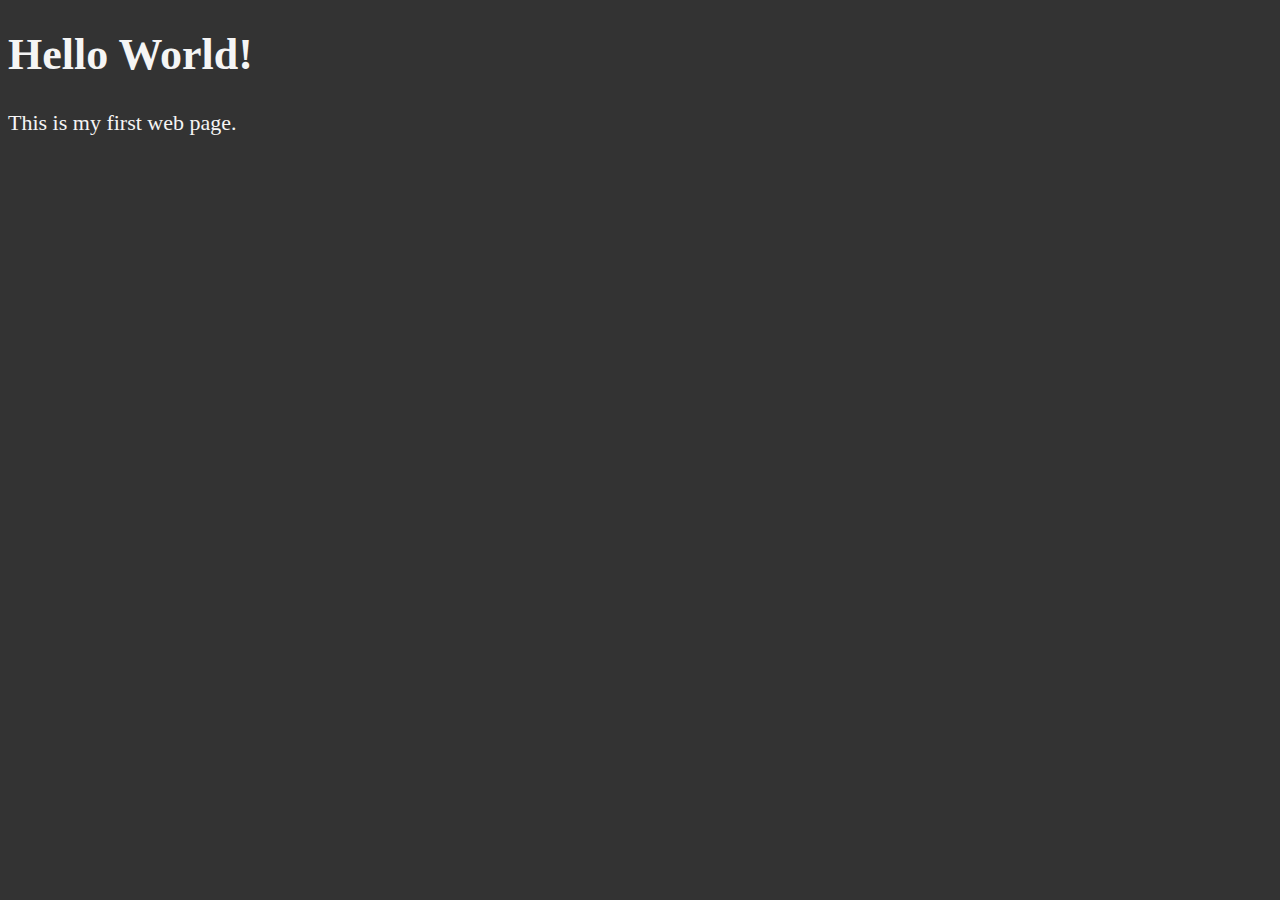
<file: 01_LESSON_GETTING_STARTED/index.html>
<!--Doctype declaration: NESSESARY FOR EVERY HTML FILE-->
<!DOCTYPE html>
<html lang="en">
    <!--Data that is not seen on the page, but meta data about the page is in the head area-->
    <head>
        <!--The charset attribute specifies the character encoding for the HTML document.-->
        <meta charset="UTF-8">
        <!--To title the webpage. At the top of the browser-->
        <title>My First Web Page</title>
        <!--Style element; CSS, to make the page "dark mode"-->
        <style>
            html{
                font-size: 22px
            }

            body{
                background-color: #333;
                color: whitesmoke;
            }
        </style>
    </head>
    <!--The part of the page that everyone sees in the browser-->
    <body>
        <!--To create a header. Change the number after the h to change size-->
        <h1>Hello World!</h1>
        <!--Paragraph-->
        <p>This is my first web page.</p>
    </body>
</html>
</file>
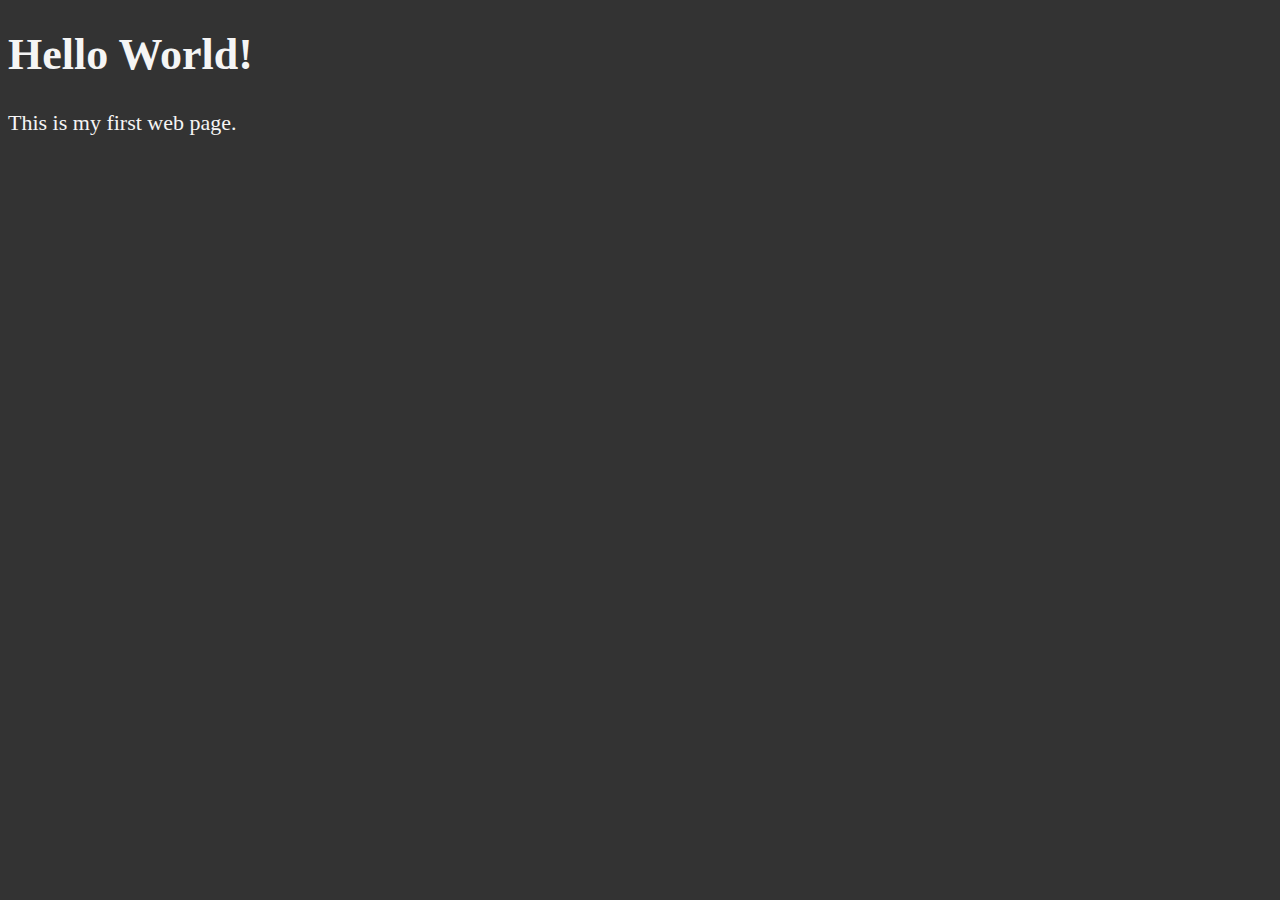
<file: 02_LESSON_HEAD_ELEMENT/index.html>
<!--Doctype declaration: NESSESARY FOR EVERY HTML FILE-->
<!DOCTYPE html>
<html lang="en">
    <!--Data that is not seen on the page, but meta data about the page is in the head area-->
    <head>
        <!--The charset attribute specifies the character encoding for the HTML document.-->
        <meta charset="UTF-8">
        <meta name = "author" content = "Carlos Caballero">
        <meta name = "description" content = "This page contains all the things I am learning how to create as I learn HTML">
        <!--To title the webpage. At the top of the browser-->
        <title>My First Web Page</title>
        <!--Add a fave icon. An icon that appears in the top of the browser-->
        <link rel="icon" href="html5.png" type="image/x-icon">
        <!--Style element; CSS, to make the page "dark mode"-->
        <link rel="stylesheet" href="main.css" type = "text/css">
    </head>
    <!--The part of the page that everyone sees in the browser-->
    <body>
        <!--To create a header. Change the number after the h to change size-->
        <h1>Hello World!</h1>
        <!--Paragraph-->
        <p>This is my first web page.</p>
    </body>
</html>
</file>
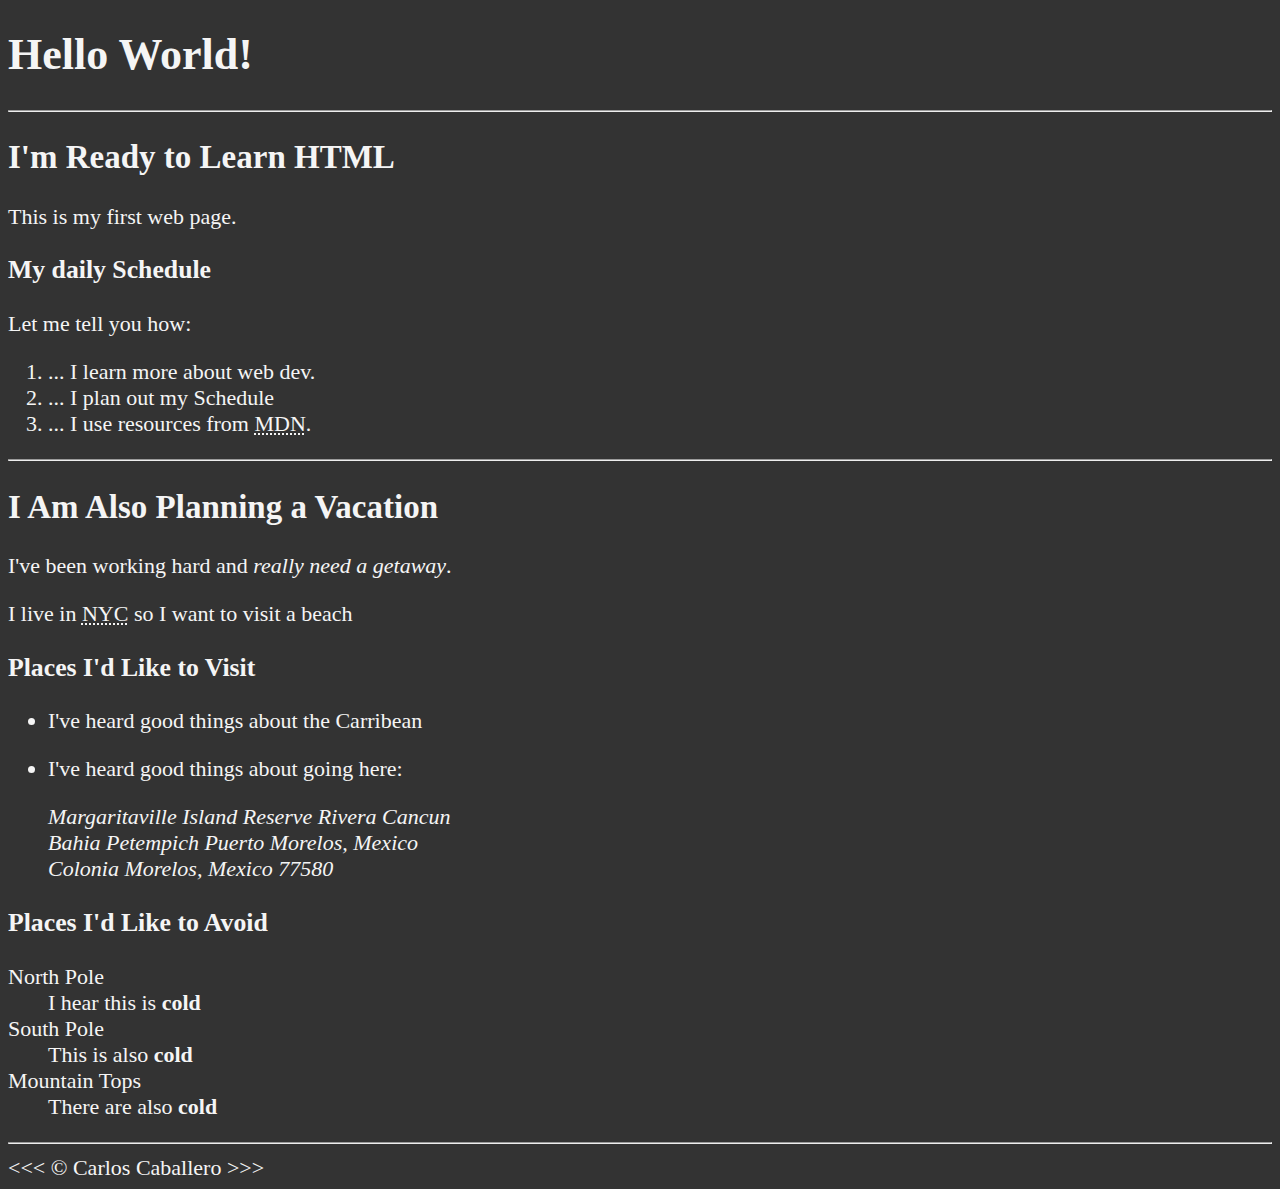
<file: 04_LESSON_LIST_TYPES/index.html>
<!--Doctype declaration: NESSESARY FOR EVERY HTML FILE-->
<!DOCTYPE html>
<html lang="en">
    <!--Data that is not seen on the page, but meta data about the page is in the head area-->
    <head>
        <!--The charset attribute specifies the character encoding for the HTML document.-->
        <meta charset="UTF-8">
        <meta name = "author" content = "Carlos Caballero">
        <meta name = "description" content = "This page contains all the things I am learning how to create as I learn HTML">
        <!--To title the webpage. At the top of the browser-->
        <title>My First Web Page</title>
        <!--Add a fave icon. An icon that appears in the top of the browser-->
        <link rel="icon" href="html5.png" type="image/x-icon">
        <!--Style element; CSS, to make the page "dark mode"-->
        <link rel="stylesheet" href="main.css" type = "text/css">
    </head>

    <!--The part of the page that everyone sees in the browser-->
    <body>
        <!--To create a header. Change the number after the h to change size. There should be only one h1-->
        <h1>Hello World!</h1>
        
        <!--To make a line across the website at this point-->
        <hr>

        <h2>I'm Ready to Learn HTML</h2>
        <p>This is my first web page.</p>

        <h3>My daily Schedule</h3>
        <!--Paragraph-->
        <p>Let me tell you how:</p>

        <!--Ordered list-->
        <ol>
            <li>... I learn more about web dev.</li>
            <li>... I plan out my Schedule</li>
            <li>... I use resources from <abbr title="Mozzila Developer Network">MDN</abbr>.</li>
        </ol>

        <hr>

        <h2>I Am Also Planning a Vacation</h2>
        <p>I've been working hard and <em>really need a getaway</em>.</p>
        <p>I live in <abbr title= "New York City">NYC</abbr> so I want to visit a beach</p>

        <h3>Places I'd Like to Visit</h3>

        <!--Unordered List-->
        <ul>
        <!--Paragraph-->
            <li>
                <p>I've heard good things about the Carribean </p>
            </li>
            <li>
                <p>I've heard good things about going here:</p>
                <!--To add an address-->
                <address>
                    Margaritaville Island Reserve Rivera Cancun<br>
                    Bahia Petempich Puerto Morelos, Mexico <br>
                    Colonia Morelos, Mexico 77580
                </address>
            </li>
        </ul>

        <!-- TODO: add more places-->
        <h3>Places I'd Like to Avoid</h3>
        <!--Paragraph-->
        <!--Description List-->
        <dl>
            <!--Description term-->
            <dt>North Pole</dt>
            <!--Description detail-->
            <dd>I hear this is <strong>cold</strong></dd>

            <dt>South Pole</dt>
            <dd>This is also <strong>cold</strong></dd>

            <dt>Mountain Tops</dt>
            <dd>There are also <strong>cold</strong></dd>
        </dl>
        <hr>
        <!--HTML entity codes-->
        &lt;&lt;&lt; &copy; Carlos Caballero &gt;&gt;&gt;
    </body>
</html>
</file>
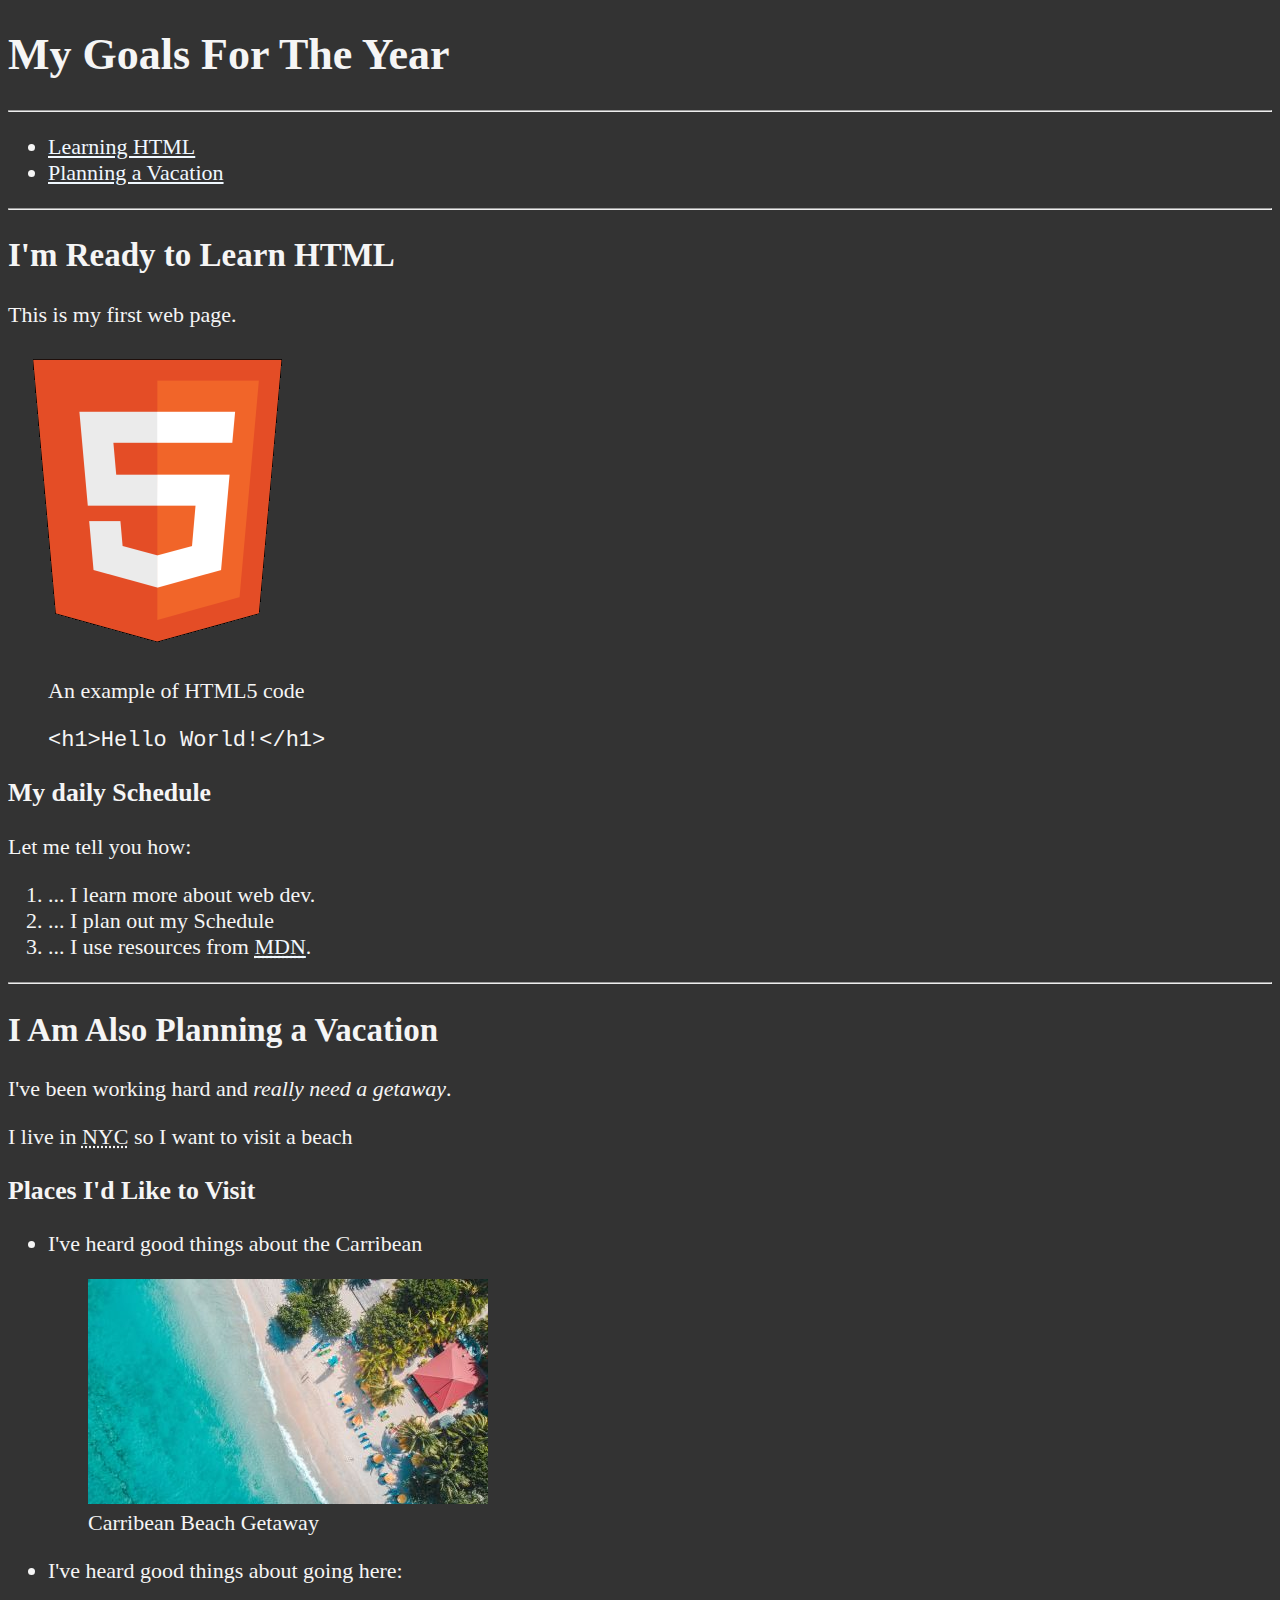
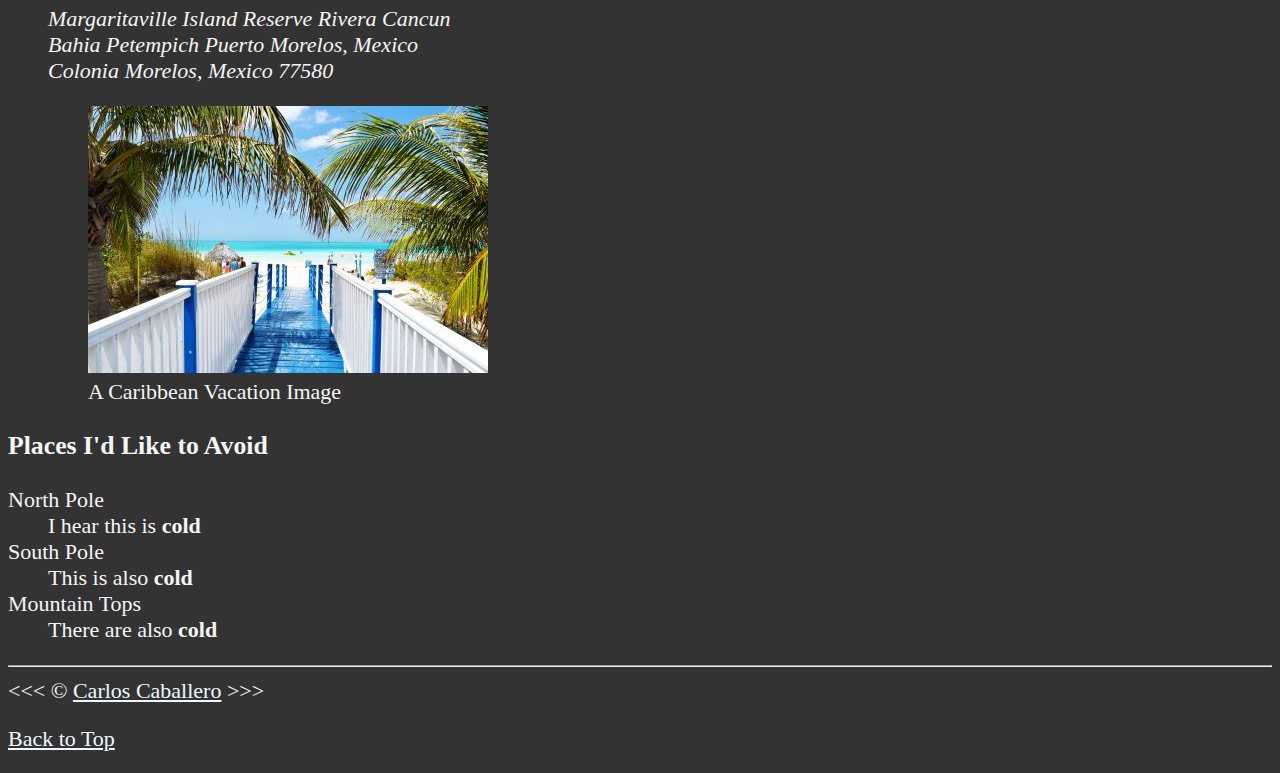
<file: 06_LESSON_ADD_IMAGES/index.html>
<!--Doctype declaration: NESSESARY FOR EVERY HTML FILE-->
<!DOCTYPE html>
<html lang="en">
    <!--Data that is not seen on the page, but meta data about the page is in the head area-->
    <head>
        <!--The charset attribute specifies the character encoding for the HTML document.-->
        <meta charset="UTF-8">
        <meta name = "author" content = "Carlos Caballero">
        <meta name = "description" content = "This page contains all the things I am learning how to create as I learn HTML">
        <!--To title the webpage. At the top of the browser-->
        <title>My First Web Page</title>
        <!--Add a fave icon. An icon that appears in the top of the browser-->
        <link rel="icon" href="html5.png" type="image/x-icon">
        <!--Style element; CSS, to make the page "dark mode"-->
        <link rel="stylesheet" href="main.css" type = "text/css">
    </head>

    <!--The part of the page that everyone sees in the browser-->
    <body>
        <!--To create a header. Change the number after the h to change size. There should be only one h1-->
        <h1>My Goals For The Year</h1>
        
        <hr>

        <nav>
            <ul>
                <li>
                    <a href="#html"> Learning HTML</a>
                </li>
                <li>
                    <a href="#vacation">Planning a Vacation</a>
                </li>
            </ul>
        </nav>
        <!--To make a line across the website at this point-->
        <hr>
        <section id="html">
            <h2>I'm Ready to Learn HTML</h2>
            <p>This is my first web page.</p>
            <img src="img/html_logo_300x300.png" alt="HTML5 Logo" title="I am learning HTML5" width="300" height="300">
            <figure>
                <figcaption>An example of HTML5 code</figcaption>
                <p>
                    <code>&lt;h1&gt;Hello World!&lt;/h1&gt</code>
                </p>
            </figure>

            <h3>My daily Schedule</h3>
            <!--Paragraph-->
            <p>Let me tell you how:</p>

            <!--Ordered list-->
            <ol>
                <li>... I learn more about web dev.</li>
                <li>... I plan out my Schedule</li>
                <li>... I use resources from <abbr title="Mozzila Developer Network">
                    <a href="https://developer.mozilla.org/">MDN</a></abbr>.</li>
            </ol>
        </section>

        <hr>

        
        <section id="vacation">
            <h2>I Am Also Planning a Vacation</h2>
            <p>I've been working hard and <em>really need a getaway</em>.</p>
            <p>I live in <abbr title= "New York City">NYC</abbr> so I want to visit a beach</p>

            <h3>Places I'd Like to Visit</h3>

            <!--Unordered List-->
            <ul>
            <!--Paragraph-->
                <li>
                    <p>I've heard good things about the Carribean </p>
                    <!--Use figure and figcaption in order to caption the image-->
                    <figure>
                        <!--The attribute for loading should be set to lazy when you can't see it in the browser when you open it; for performance-->
                        <img src="img/caribbean.jpg" alt="Carribean Beach" title="I want to visit a Caribbean Beach" width="400" height="225" loading="lazy">
                        <figcaption>
                            Carribean Beach Getaway
                        </figcaption>
                    </figure>
                </li>
                <li>
                    <p>I've heard good things about going here:</p>
                    <!--To add an address-->
                    <address>
                        Margaritaville Island Reserve Rivera Cancun<br>
                        Bahia Petempich Puerto Morelos, Mexico <br>
                        Colonia Morelos, Mexico 77580
                    </address>
                    <figure>
                        <img src="img/vacation.jpg" alt="Cacun Vacation" title="It's 5 o'Clock Somewhere!" loading="lazy" width="400" height="267">
                        <figcaption>
                            A Caribbean Vacation Image
                        </figcaption>
                    </figure>
                </li>
            </ul>

            <!-- TODO: add more places-->
            <h3>Places I'd Like to Avoid</h3>
            <!--Paragraph-->
            <!--Description List-->
            <dl>
                <!--Description term-->
                <dt>North Pole</dt>
                <!--Description detail-->
                <dd>I hear this is <strong>cold</strong></dd>

                <dt>South Pole</dt>
                <dd>This is also <strong>cold</strong></dd>

                <dt>Mountain Tops</dt>
                <dd>There are also <strong>cold</strong></dd>
            </dl>
        </section>

        <hr>
        <!--HTML entity codes-->
        &lt;&lt;&lt; &copy; <a href="about.html">Carlos Caballero</a>  &gt;&gt;&gt;
        <p>
            <a href="#">Back to Top</a>
        </p>
    </body>
</html>
</file>
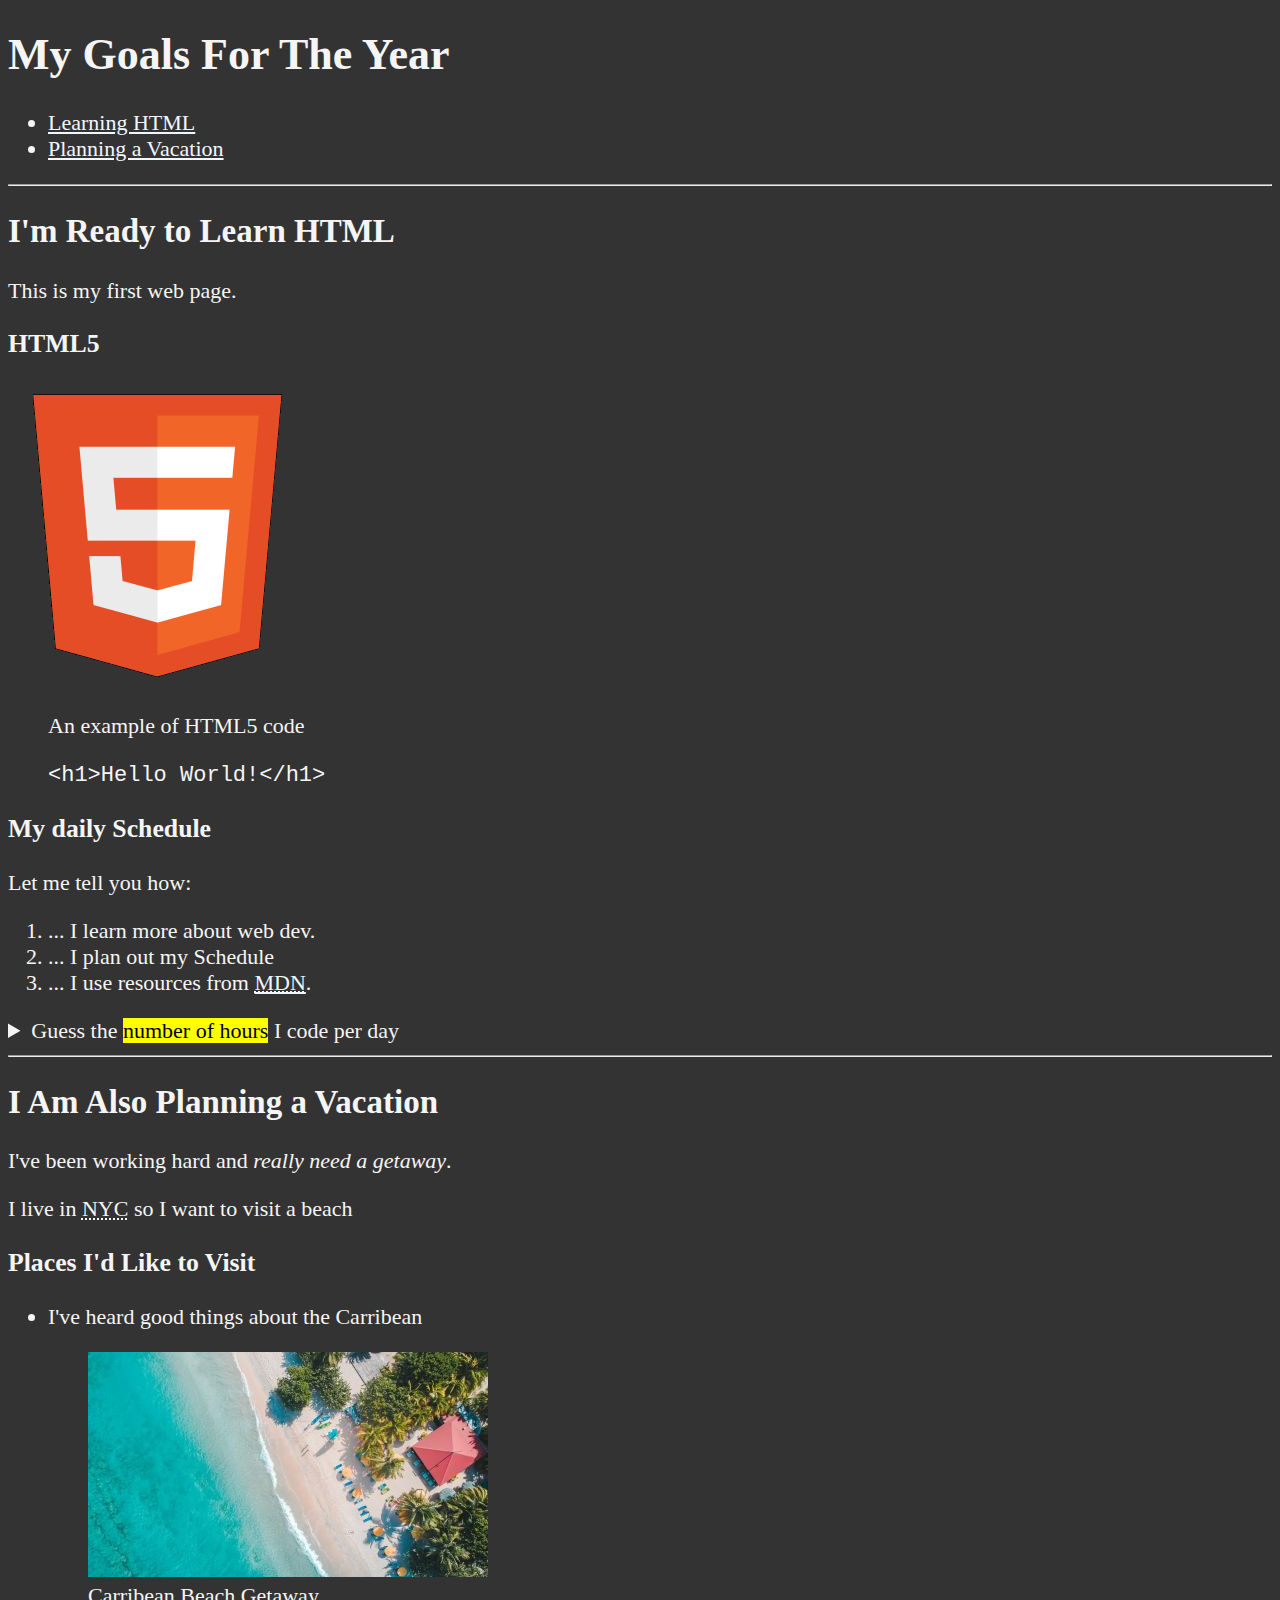
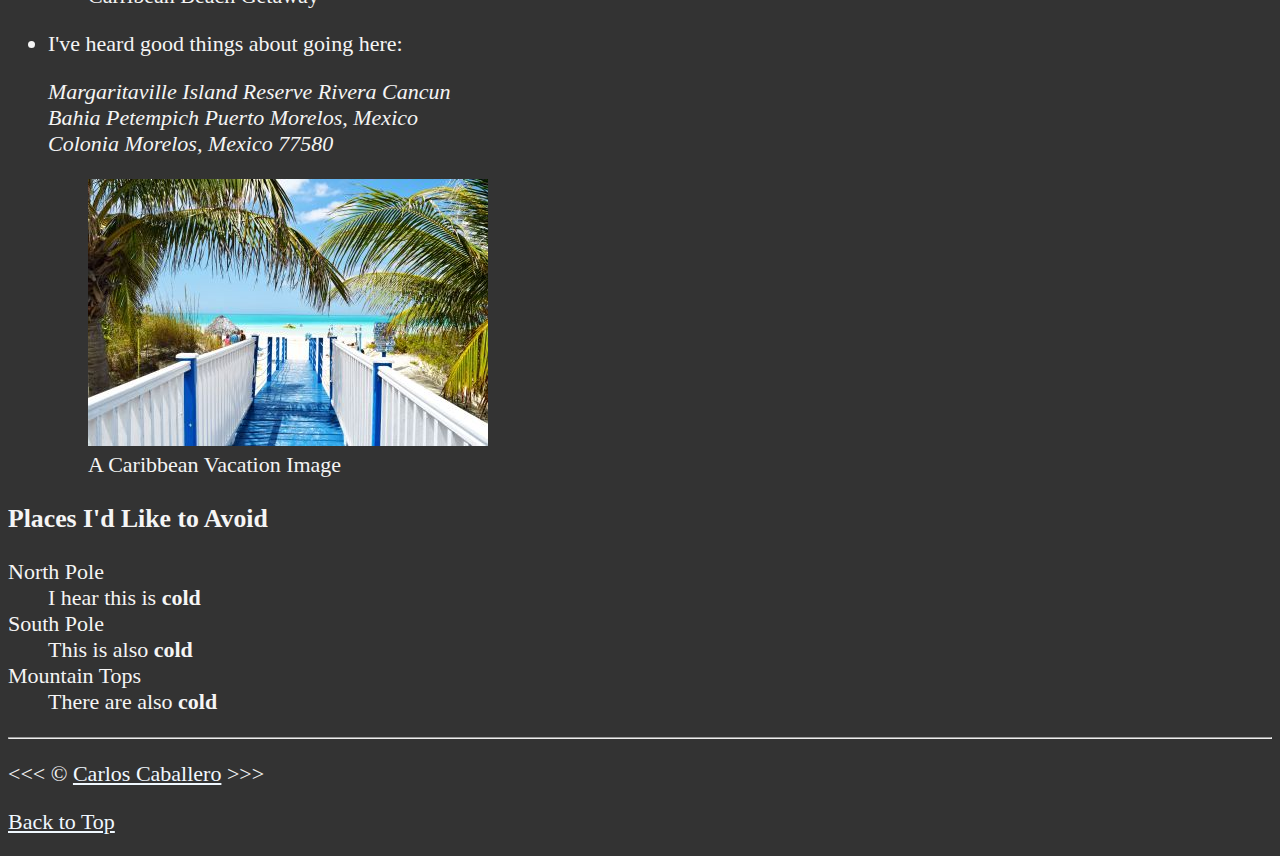
<file: 07_LESSON_SEMANTIC_TAGS/index.html>
<!--Doctype declaration: NESSESARY FOR EVERY HTML FILE-->
<!DOCTYPE html>
<html lang="en">
    <!--Data that is not seen on the page, but meta data about the page is in the head area-->
    <head>
        <!--The charset attribute specifies the character encoding for the HTML document.-->
        <meta charset="UTF-8">
        <meta name = "author" content = "Carlos Caballero">
        <meta name = "description" content = "This page contains all the things I am learning how to create as I learn HTML">
        <!--To title the webpage. At the top of the browser-->
        <title>My First Web Page</title>
        <!--Add a fave icon. An icon that appears in the top of the browser-->
        <link rel="icon" href="html5.png" type="image/x-icon">
        <!--Style element; CSS, to make the page "dark mode"-->
        <link rel="stylesheet" href="main.css" type = "text/css">
    </head>

    <!--The part of the page that everyone sees in the browser-->
    <body>
        <!--The header of our page. Can only have one-->
        <header>
            <!--To create a heading. Change the number after the h to change size. There should be only one h1-->
            <h1>My Goals For The Year</h1>
            
            <!--<nav aria-labelledby="primary-navigation">
                <h2 id="primary-navigation">Primary Navigation</h2>-->
            <nav aria-label="primary-navigation"> 
                <ul>
                    <li>
                        <a href="#html"> Learning HTML</a>
                    </li>
                    <li>
                        <a href="#vacation">Planning a Vacation</a>
                    </li>
                </ul>
            </nav>
        </header>
        <!--To make a line across the website at this point-->
        <hr>
        <main>
            <!--an article has a clear topic and a section is more vague-->
            <!--section id="html"-->
            <article id="html">
                <h2>I'm Ready to Learn HTML</h2>
                <p>This is my first web page.</p>
                <section>
                    <h3>HTML5</h3>
                    <img src="img/html_logo_300x300.png" alt="HTML5 Logo" title="I am learning HTML5" width="300" height="300">
                    <figure>
                        <figcaption>An example of HTML5 code</figcaption>
                        <p>
                            <code>&lt;h1&gt;Hello World!&lt;/h1&gt;</code>
                        </p>
                    </figure>
                </section>

                <section>
                    <h3>My daily Schedule</h3>
                    <!--Paragraph-->
                    <p>Let me tell you how:</p>

                    <!--Ordered list-->
                    <ol>
                        <li>... I learn more about web dev.</li>
                        <li>... I plan out my Schedule</li>
                        <li>... I use resources from <abbr title="Mozzila Developer Network">
                            <a href="https://developer.mozilla.org/">MDN</a></abbr>.</li>
                    </ol>
                    <!--aside is for semantic purposes; the text is complimentary and not vital-->
                    <aside>
                        <!--details and summary work together-->
                        <details>
                            <summary>Guess the <mark>number of hours</mark> I code per day</summary>
                            <p>I start at <time datetime="08:00">8 am</time> and I write code for <time datetime="PT3H">3 hours</time> every morning</p>
                        </details>
                    </aside>

                </section>
            </article>
        
            <hr>

            <!--section id="vacation"-->
            <article id="vacation">
                <h2>I Am Also Planning a Vacation</h2>
                <p>I've been working hard and <em>really need a getaway</em>.</p>
                <p>I live in <abbr title= "New York City">NYC</abbr> so I want to visit a beach</p>

                <section>
                    <h3>Places I'd Like to Visit</h3>

                    <!--Unordered List-->
                    <ul>
                    <!--Paragraph-->
                        <li>
                            <p>I've heard good things about the Carribean </p>
                            <!--Use figure and figcaption in order to caption the image-->
                            <figure>
                                <!--The attribute for loading should be set to lazy when you can't see it in the browser when you open it; for performance-->
                                <img src="img/caribbean.jpg" alt="Carribean Beach" title="I want to visit a Caribbean Beach" width="400" height="225" loading="lazy">
                                <figcaption>
                                    Carribean Beach Getaway
                                </figcaption>
                            </figure>
                        </li>
                        <li>
                            <p>I've heard good things about going here:</p>
                            <!--To add an address-->
                            <address>
                                Margaritaville Island Reserve Rivera Cancun<br>
                                Bahia Petempich Puerto Morelos, Mexico <br>
                                Colonia Morelos, Mexico 77580
                            </address>
                            <figure>
                                <img src="img/vacation.jpg" alt="Cacun Vacation" title="It's 5 o'Clock Somewhere!" loading="lazy" width="400" height="267">
                                <figcaption>
                                    A Caribbean Vacation Image
                                </figcaption>
                            </figure>
                        </li>
                    </ul>
                </section>


                <!--Semantic elements to organize, but not as effecient. Maybe for CSS 
                    <div></div>
                     <span></span> -->


                <section>
                    <!-- TODO: add more places-->
                    <h3>Places I'd Like to Avoid</h3>
                    <!--Paragraph-->
                    <!--Description List-->
                    <dl>
                        <!--Description term-->
                        <dt>North Pole</dt>
                        <!--Description detail-->
                        <dd>I hear this is <strong>cold</strong></dd>

                        <dt>South Pole</dt>
                        <dd>This is also <strong>cold</strong></dd>

                        <dt>Mountain Tops</dt>
                        <dd>There are also <strong>cold</strong></dd>
                    </dl>
                </section>
            </article>
        </main>
        <hr>

        <footer>
            <!--HTML entity codes-->
            <p>&lt;&lt;&lt; &copy; <a href="about.html">Carlos Caballero</a>  &gt;&gt;&gt;</p>
            <p>
                <a href="#">Back to Top</a>
            </p>
        </footer>
    </body>
</html>
</file>
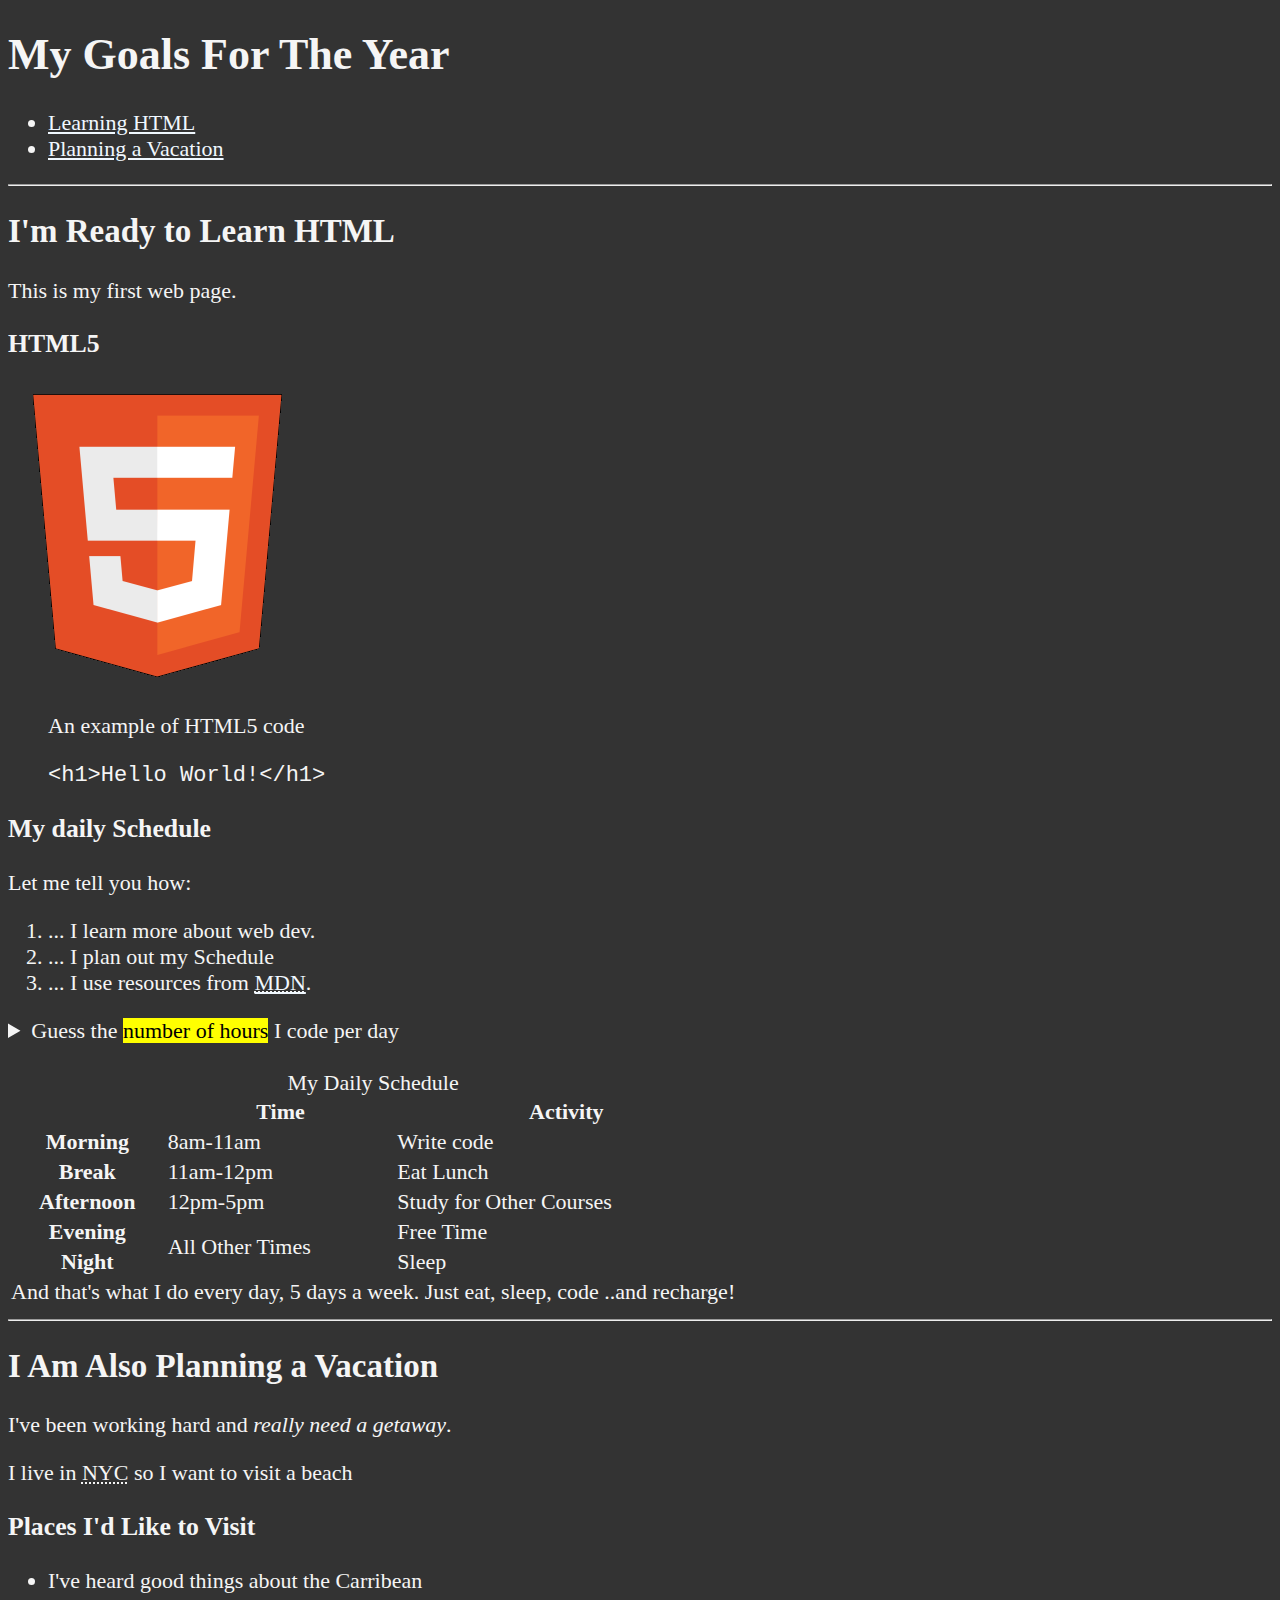
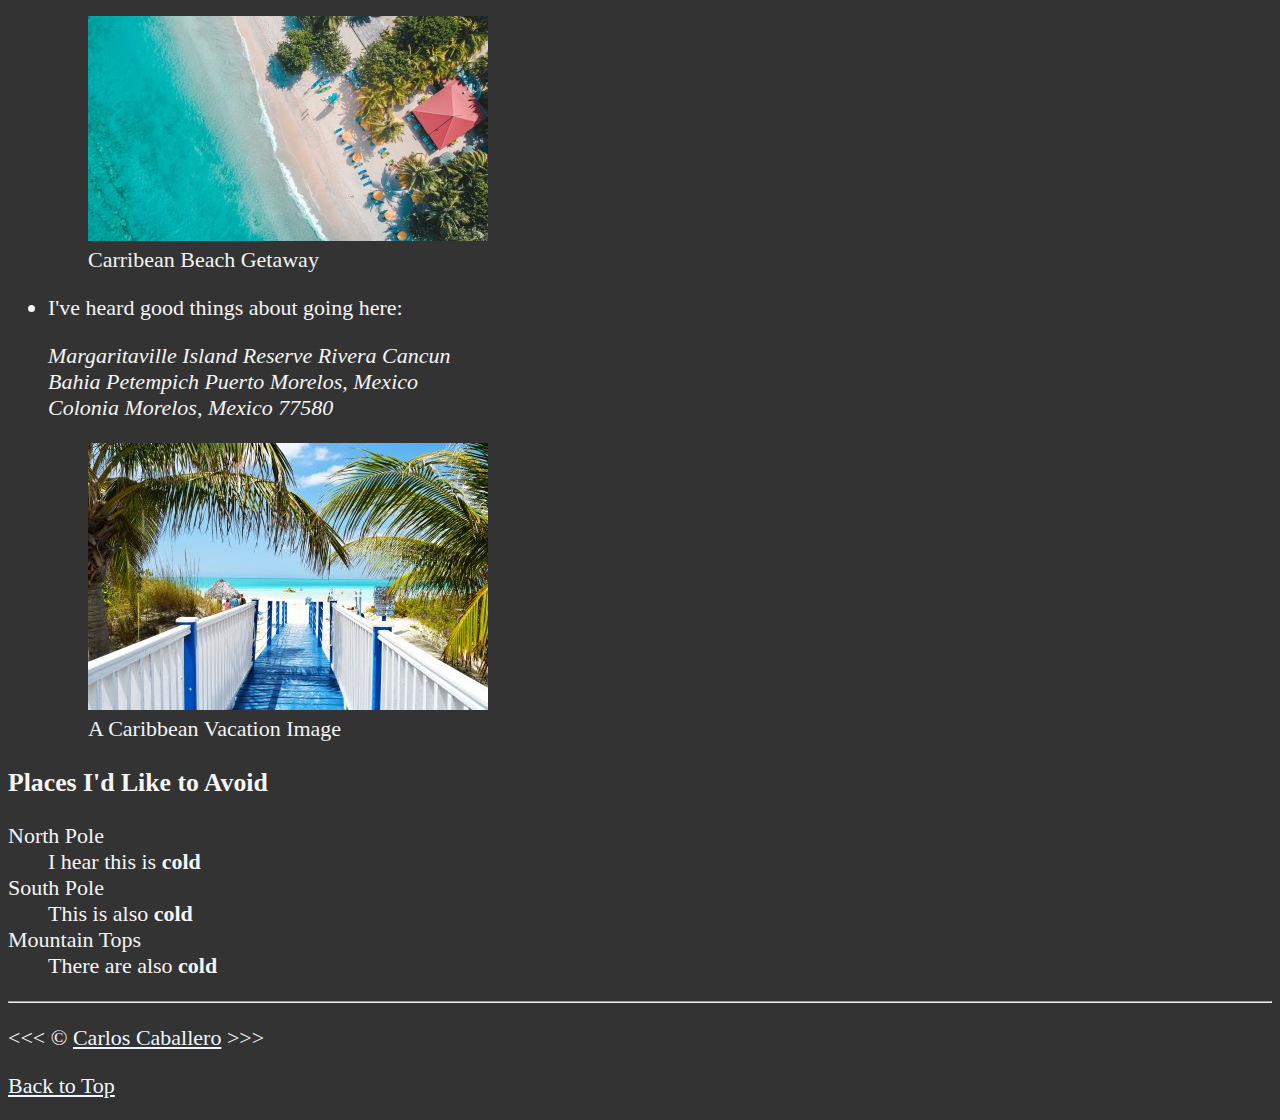
<file: 08_LESSON_CREATE_TABLES/index.html>
<!--Doctype declaration: NESSESARY FOR EVERY HTML FILE-->
<!DOCTYPE html>
<html lang="en">
    <!--Data that is not seen on the page, but meta data about the page is in the head area-->
    <head>
        <!--The charset attribute specifies the character encoding for the HTML document.-->
        <meta charset="UTF-8">
        <meta name = "author" content = "Carlos Caballero">
        <meta name = "description" content = "This page contains all the things I am learning how to create as I learn HTML">
        <!--To title the webpage. At the top of the browser-->
        <title>My First Web Page</title>
        <!--Add a fave icon. An icon that appears in the top of the browser-->
        <link rel="icon" href="html5.png" type="image/x-icon">
        <!--Style element; CSS, to make the page "dark mode"-->
        <link rel="stylesheet" href="main.css" type = "text/css">
    </head>

    <!--The part of the page that everyone sees in the browser-->
    <body>
        <!--The header of our page. Can only have one-->
        <header>
            <!--To create a heading. Change the number after the h to change size. There should be only one h1-->
            <h1>My Goals For The Year</h1>
            
            <!--<nav aria-labelledby="primary-navigation">
                <h2 id="primary-navigation">Primary Navigation</h2>-->
            <nav aria-label="primary-navigation"> 
                <ul>
                    <li>
                        <a href="#html"> Learning HTML</a>
                    </li>
                    <li>
                        <a href="#vacation">Planning a Vacation</a>
                    </li>
                </ul>
            </nav>
        </header>
        <!--To make a line across the website at this point-->
        <hr>
        <main>
            <!--an article has a clear topic and a section is more vague-->
            <!--section id="html"-->
            <article id="html">
                <h2>I'm Ready to Learn HTML</h2>
                <p>This is my first web page.</p>
                <section>
                    <h3>HTML5</h3>
                    <img src="img/html_logo_300x300.png" alt="HTML5 Logo" title="I am learning HTML5" width="300" height="300">
                    <figure>
                        <figcaption>An example of HTML5 code</figcaption>
                        <p>
                            <code>&lt;h1&gt;Hello World!&lt;/h1&gt;</code>
                        </p>
                    </figure>
                </section>

                <section>
                    <h3>My daily Schedule</h3>
                    <!--Paragraph-->
                    <p>Let me tell you how:</p>

                    <!--Ordered list-->
                    <ol>
                        <li>... I learn more about web dev.</li>
                        <li>... I plan out my Schedule</li>
                        <li>... I use resources from <abbr title="Mozzila Developer Network">
                            <a href="https://developer.mozilla.org/">MDN</a></abbr>.</li>
                    </ol>
                    <!--aside is for semantic purposes; the text is complimentary and not vital-->
                    <aside>
                        <!--details and summary work together-->
                        <details>
                            <summary>Guess the <mark>number of hours</mark> I code per day</summary>
                            <p>I start at <time datetime="08:00">8 am</time> and I write code for <time datetime="PT3H">3 hours</time> every morning</p>
                        </details>
                    </aside>
                    <br>
                    <table>
                        <!--Caption describes what the table is about-->
                        <caption>My Daily Schedule</caption>
                        <!--Table head-->
                        <thead>
                            <tr>
                                
                                <!--Table header-->
                                <th>&nbsp;</th>
                                <th scope="col">Time</th>
                                <th scope="col">Activity</th>
                            </tr>
                        </thead>
                        <tbody>
                            <!--tr stands for table row-->
                            <tr>
                                <th scope="row">Morning</th>
                                <!--td stands for table data-->
                                <td>
                                    <time datetime="08:00">8am</time>-<time datetime="11:00">11am</time>
                                </td>
                                <td>Write code</td>
                            </tr>
                            <tr>
                                <th scope="row">Break</th>
                                <!--td stands for table data-->
                                <td>
                                    <time datetime="11:00">11am</time>-<time datetime="12:00">12pm</time>
                                </td>
                                <td>Eat Lunch</td>
                            </tr>
                            <tr>
                                <th scope="row">Afternoon</th>
                                <!--td stands for table data-->
                                <td>
                                    <time datetime="12:00">12pm</time>-<time datetime="17:00">5pm</time>
                                </td>
                                <td>Study for Other Courses</td>
                            </tr>
                            <tr>
                                <th scope="row">Evening</th>
                                <!--you can use the colspan tribute to decide how much space a column will take-->
                                <!--you can use the rowspan tribute to decide how much space a row will take-->
                                <td rowspan="2">All Other Times</td>
                                <td>Free Time</td>
                            </tr>
                            <tr>
                                <th scope="row">Night</th>
                                <td>Sleep</td>
                            </tr>
                    </tbody>
                    <tfoot>
                        <tr>
                            <td colspan="3">And that's what I do every day, 5 days a week. Just eat, sleep, code ..and recharge!</td>
                        </tr>
                    </tfoot>
                    </table>
                </section>
            </article>
        
            <hr>

            <!--section id="vacation"-->
            <article id="vacation">
                <h2>I Am Also Planning a Vacation</h2>
                <p>I've been working hard and <em>really need a getaway</em>.</p>
                <p>I live in <abbr title= "New York City">NYC</abbr> so I want to visit a beach</p>

                <section>
                    <h3>Places I'd Like to Visit</h3>

                    <!--Unordered List-->
                    <ul>
                    <!--Paragraph-->
                        <li>
                            <p>I've heard good things about the Carribean </p>
                            <!--Use figure and figcaption in order to caption the image-->
                            <figure>
                                <!--The attribute for loading should be set to lazy when you can't see it in the browser when you open it; for performance-->
                                <img src="img/caribbean.jpg" alt="Carribean Beach" title="I want to visit a Caribbean Beach" width="400" height="225" loading="lazy">
                                <figcaption>
                                    Carribean Beach Getaway
                                </figcaption>
                            </figure>
                        </li>
                        <li>
                            <p>I've heard good things about going here:</p>
                            <!--To add an address-->
                            <address>
                                Margaritaville Island Reserve Rivera Cancun<br>
                                Bahia Petempich Puerto Morelos, Mexico <br>
                                Colonia Morelos, Mexico 77580
                            </address>
                            <figure>
                                <img src="img/vacation.jpg" alt="Cacun Vacation" title="It's 5 o'Clock Somewhere!" loading="lazy" width="400" height="267">
                                <figcaption>
                                    A Caribbean Vacation Image
                                </figcaption>
                            </figure>
                        </li>
                    </ul>
                </section>


                <!--Semantic elements to organize, but not as effecient. Maybe for CSS 
                    <div></div>
                     <span></span> -->


                <section>
                    <!-- TODO: add more places-->
                    <h3>Places I'd Like to Avoid</h3>
                    <!--Paragraph-->
                    <!--Description List-->
                    <dl>
                        <!--Description term-->
                        <dt>North Pole</dt>
                        <!--Description detail-->
                        <dd>I hear this is <strong>cold</strong></dd>

                        <dt>South Pole</dt>
                        <dd>This is also <strong>cold</strong></dd>

                        <dt>Mountain Tops</dt>
                        <dd>There are also <strong>cold</strong></dd>
                    </dl>
                </section>
            </article>
        </main>
        <hr>

        <footer>
            <!--HTML entity codes-->
            <p>&lt;&lt;&lt; &copy; <a href="about.html">Carlos Caballero</a>  &gt;&gt;&gt;</p>
            <p>
                <a href="#">Back to Top</a>
            </p>
        </footer>
    </body>
</html>
</file>
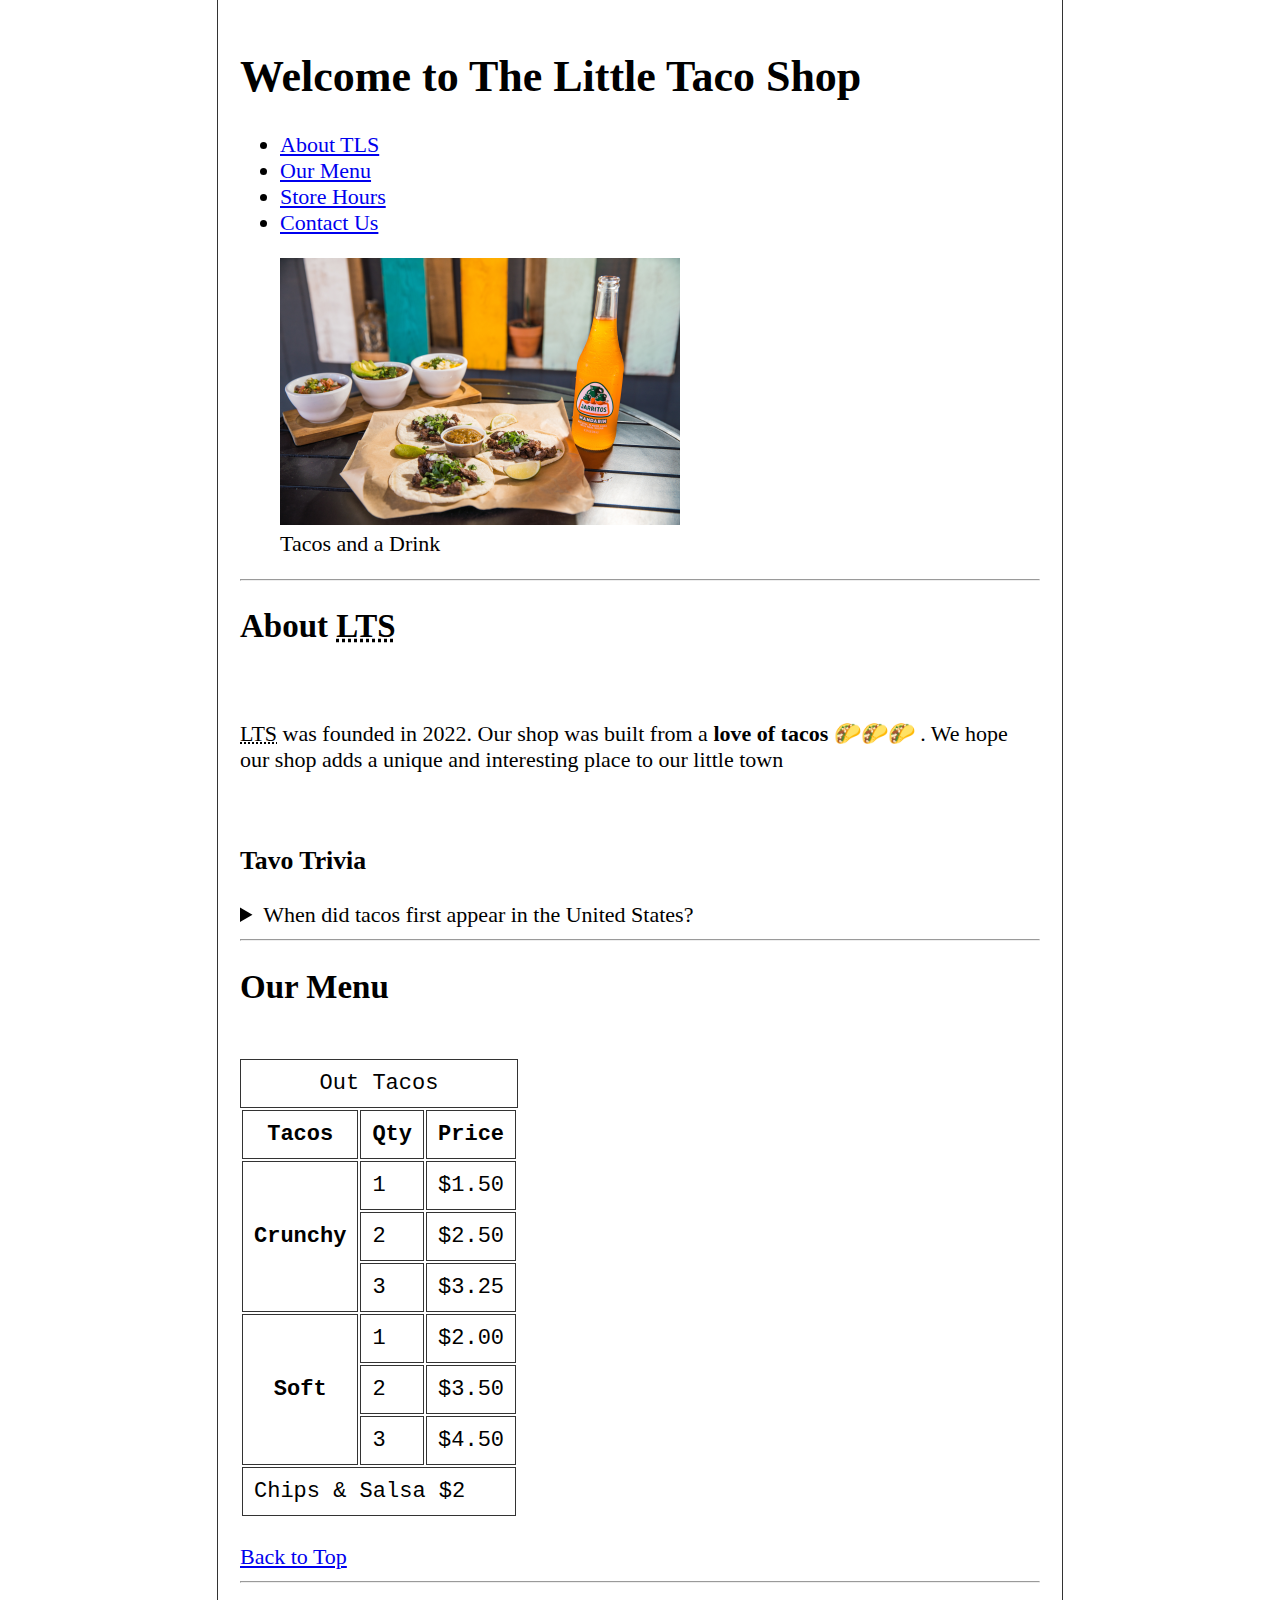
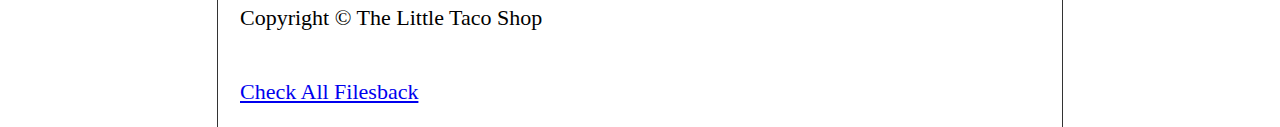
<file: 10_LESSON_PROJECT/index.html>
<!DOCTYPE html>
<html lang="en">
<head>
    <meta charset="UTF-8">
    <meta name="author" content="Carlos Caballero">
    <meta name="description" content="This page is the website for the restaurant The Little Taco Shop">
    <title>The Little Taco Shop</title>
    <link rel="icon" href="img/logo.png" type="image/x-icon">
    <link rel="stylesheet" href="main.css" type="text/css">
</head>

<body>
    <h1>Welcome to The Little Taco Shop</h1>

    <header>
        <nav aria-label="primary-navigation">
            <ul>
                <li>
                    <a href="#about">About TLS</a>
                </li>
                <li>
                    <a href="#menu">Our Menu</a>
                </li>
                <li>
                    <a href="hours.html">Store Hours</a>
                </li>
                <li>
                    <a href="#contact">Contact Us</a>
                </li>
            </ul>
        </nav>
        <figure>
            <img src="img/tacos_and_drink_400x267.png" alt="Tacos and a Drink" title="Tacos and a Drink" width="400" height="267">
            <figcaption>Tacos and a Drink</figcaption>
        </figure>
    </header>

    <hr>

    <main>
        <article id="about">
            <h2>About <abbr title="The Little Taco Shop">LTS</abbr></h2>
            <br>
            <p>
                <abbr title="The Little Taco Shop">LTS</abbr> was founded in 2022. Our shop was built from a <strong>love of tacos &#127790;&#127790;&#127790;</strong>    . We hope our shop adds a unique and 
                interesting place to our little town
            </p>
            <br>
            <h3>Tavo Trivia</h3>
            <aside>
                <details>
                    <summary>When did tacos first appear in the United States?</summary>
                    <p>
                        <br>
                        Jeffrey M. Pilcher, tavo historian and professor of history at the University of Minnesota, says the earliest mention of tacos in the Unites States are in a newspaper 
                        from 1905.
                        <br>
                        (Source: <i><a href="https://www.twistedtaco.com/the-history-of-the-taco#:~:text=Coming%20to%20America,were%20highly%20portable%20and%20cheap." 
                            target="_blank">History of the Taco</a></i>) 
                    </p>
                </details>
            </aside>
        </article>

        <hr>

        <article id="menu">
            <h2>Our Menu</h2>
            <br>
            <table>
                <caption>Out Tacos</caption>
                <thead>
                    <tr>
                        <th scope="col">Tacos</th>
                        <th scope="col">Qty</th>
                        <th scope="col">Price</th>
                    </tr>
                </thead>
                <tbody>
                    <tr>
                        <th scope="row" rowspan="3">Crunchy</th>
                        <td>1</td>
                        <td>$1.50</td>
                    </tr>
                    <tr>
                        <td>2</td>
                        <td>$2.50</td>
                    </tr>
                    <tr>
                        <td>3</td>
                        <td>$3.25</td>
                    <tr>
                        <th scope="row" rowspan="3">Soft</th>
                        <td>1</td>
                        <td>$2.00</td>
                    </tr>
                    <tr>
                        <td>2</td>
                        <td>$3.50</td>
                    </tr>
                    <tr>
                        <td>3</td>
                        <td>$4.50</td>
                    </tr>
                </tbody>
                <tfoot>
                    <tr>
                        <td colspan="3">Chips & Salsa $2</td>
                    </tr>
                </tfoot>
            </table>
            <br>
            <a href="#">Back to Top</a>
        </article>
    </main>

    <hr>

    <footer>
        <p>Copyright &copy; The Little Taco Shop</p>
        <br>
        <a href="/">Check All Filesback</a>
    </footer>
</body>
</html>
</file>
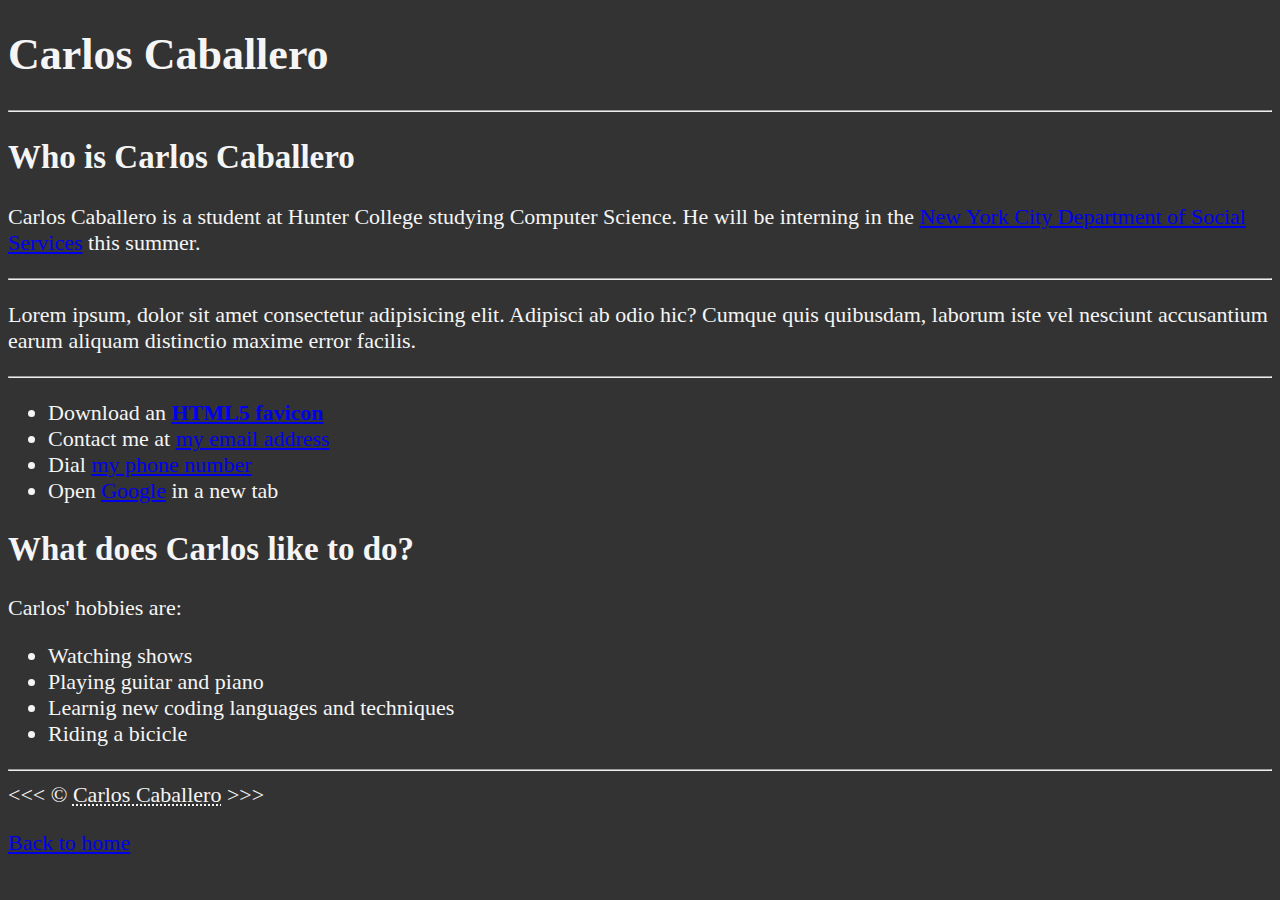
<file: 05_LESSON_ADD_LINKS/about.html>
<!DOCTYPE html>
<html lang = "en">
    <head>
      <meta charset="UTF-8">
      <meta name = "author" content = "Carlos Caballero">
      <meta name = "description" content = "This is a page about me">
      <title>Carlos Caballero</title>
      <link rel = "icon" href="me.png" type="image/x-icon">
      <link rel = "stylesheet" href = "main.css" type="text/css">   
    </head>

    <body>
        <h1>Carlos Caballero</h1>
        <hr>
        <h2>Who is Carlos Caballero</h2>
        <p>
            Carlos Caballero is a student at Hunter College studying Computer Science. He will be interning in the <a href = "https://www1.nyc.gov/site/dss/index.page">New York City Department of Social Services</a> this summer.
        </p>
        <hr>
        <p>
            Lorem ipsum, dolor sit amet consectetur adipisicing elit. Adipisci ab odio hic? Cumque quis quibusdam, laborum iste vel nesciunt accusantium earum aliquam distinctio maxime error facilis. 
        </p>

        <hr>
        <ul>
            <!--To download an item-->
            <li>Download an 
                <strong>
                    <a href = "html5.png" download>HTML5 favicon</a>
                </strong>
            </li>

            <!--To open up gmail to contact at a certain email-->
            <li>
                Contact me at <a href="mailto:carlosjocaballero@gmail.com">my email address</a>
            </li>

            <!--To dial a phone number-->
            <li>
                Dial <a href="tel:+9293330503">my phone number</a>
            </li>

            <!--To open a link in a new tab using the target attribute-->
            <li>
                Open <a href="https://www.google.com/" target="_blank">Google</a> in a new tab
            </li>
        </ul>

        <h2>What does Carlos like to do?</h2>
        <p>Carlos' hobbies are:</p>
        <ul>
            <li>Watching shows</li>
            <li>Playing guitar and piano</li>
            <li>Learnig new coding languages and techniques</li>
            <li>Riding a bicicle</li>
        </ul>

        <hr>
        &lt;&lt;&lt; &copy; <abbr title="The most badass guy ever B)">Carlos Caballero</abbr> &gt;&gt;&gt;
        <!--Directs to the root-->
        <p>
            <a href="/">Back to home</a>
        </p>
    </body>

</html>
</file>
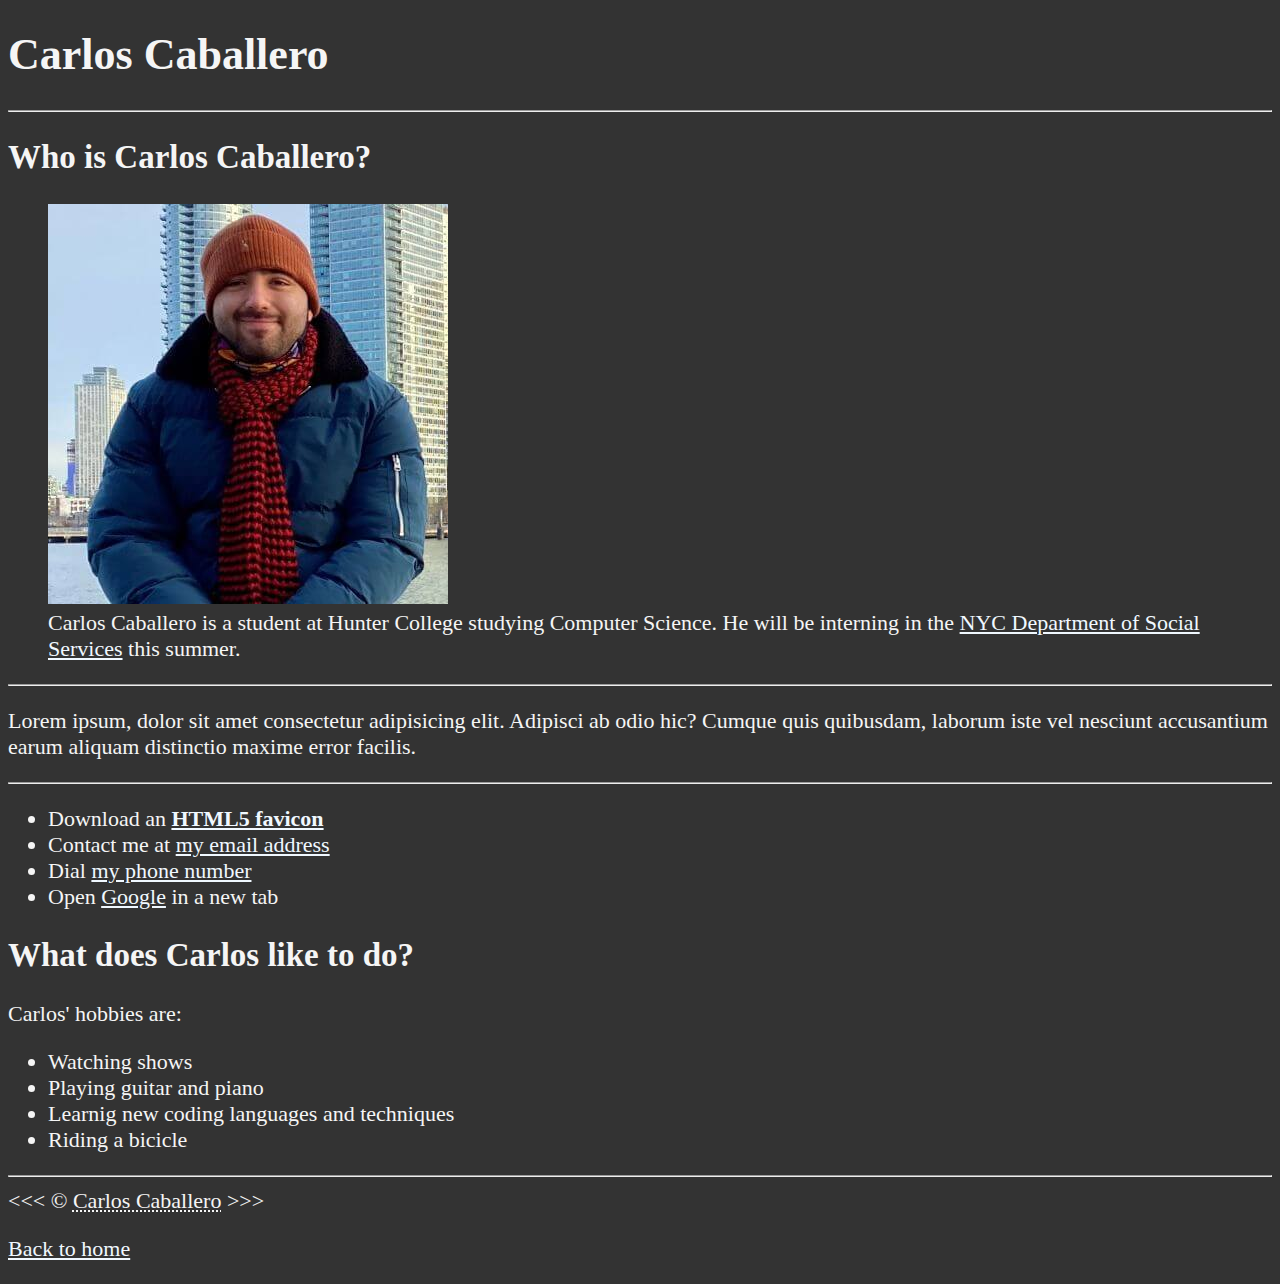
<file: 06_LESSON_ADD_IMAGES/about.html>
<!DOCTYPE html>
<html lang = "en">
    <head>
      <meta charset="UTF-8">
      <meta name = "author" content = "Carlos Caballero">
      <meta name = "description" content = "This is a page about me">
      <title>Carlos Caballero</title>
      <link rel = "icon" href="me.png" type="image/x-icon">
      <link rel = "stylesheet" href = "main.css" type="text/css">   
    </head>

    <body>
        <h1>Carlos Caballero</h1>
        <hr>
        <h2>Who is Carlos Caballero?</h2>
        <figure>
            <img src="img/me.jpg" alt="Carlos Caballero picture" title="This is Carlos Caballero" width="400" height="400" loading="eager">
            <figcaption>
                Carlos Caballero is a student at Hunter College studying Computer Science. He will be interning in the <a href = "https://www1.nyc.gov/site/dss/index.page" target="_blank">NYC Department of Social Services</a> this summer.
            </figcaption>
        </figure>

        <hr>
        <p>
            Lorem ipsum, dolor sit amet consectetur adipisicing elit. Adipisci ab odio hic? Cumque quis quibusdam, laborum iste vel nesciunt accusantium earum aliquam distinctio maxime error facilis. 
        </p>

        <hr>
        <ul>
            <!--To download an item-->
            <li>Download an 
                <strong>
                    <a href = "html5.png" download>HTML5 favicon</a>
                </strong>
            </li>

            <!--To open up gmail to contact at a certain email-->
            <li>
                Contact me at <a href="mailto:carlosjocaballero@gmail.com">my email address</a>
            </li>

            <!--To dial a phone number-->
            <li>
                Dial <a href="tel:+9293330503">my phone number</a>
            </li>

            <!--To open a link in a new tab using the target attribute-->
            <li>
                Open <a href="https://www.google.com/" target="_blank">Google</a> in a new tab
            </li>
        </ul>

        <h2>What does Carlos like to do?</h2>
        <p>Carlos' hobbies are:</p>
        <ul>
            <li>Watching shows</li>
            <li>Playing guitar and piano</li>
            <li>Learnig new coding languages and techniques</li>
            <li>Riding a bicicle</li>
        </ul>

        <hr>
        &lt;&lt;&lt; &copy; <abbr title="The most badass guy ever B)">Carlos Caballero</abbr> &gt;&gt;&gt;
        <!--Directs to the root-->
        <p>
            <a href="/">Back to home</a>
        </p>
    </body>

</html>
</file>
<file: 02_LESSON_HEAD_ELEMENT/main.css>
html{
    font-size: 22px
}

body{
    background-color: #333;
    color: whitesmoke;
}
</file>
<file: 04_LESSON_LIST_TYPES/main.css>
html{
    font-size: 22px
}

body{
    background-color: #333;
    color: whitesmoke;
}
</file>
<file: 06_LESSON_ADD_IMAGES/main.css>
html{
    font-size: 22px
}

body{
    background-color: #333;
    color: whitesmoke;
}

a{
    color: aliceblue;
}

a:visited{
    color: lightgray;
}

a:hover, a:active{
    color: #eee;
}
</file>
<file: 07_LESSON_SEMANTIC_TAGS/main.css>
html{
    font-size: 22px
}

body{
    background-color: #333;
    color: whitesmoke;
}

a{
    color: aliceblue;
}

a:visited{
    color: lightgray;
}

a:hover, a:active{
    color: #eee;
}
</file>
<file: 08_LESSON_CREATE_TABLES/main.css>
html{
    font-size: 22px
}

body{
    background-color: #333;
    color: whitesmoke;
}

a{
    color: aliceblue;
}

a:visited{
    color: lightgray;
}

a:hover, a:active{
    color: #eee;
}
</file>
<file: 10_LESSON_PROJECT/main.css>
html{
    font-size: 22px;
}

body{
    min-height: 100vh;
    max-width: 800px;
    margin: 0 auto;
    padding: 1rem;
    border-left: 1px solid #333;
    border-right: 1px solid #333;
}

th, td, caption{
    border: 1px solid #333;
    font-family: 'Courier New', Courier, monospace;
    border-collapse: separate;
    padding: 0.5rem;
}
</file>
<file: 05_LESSON_ADD_LINKS/main.css>
html{
    font-size: 22px
}

body{
    background-color: #333;
    color: whitesmoke;
}
</file>
